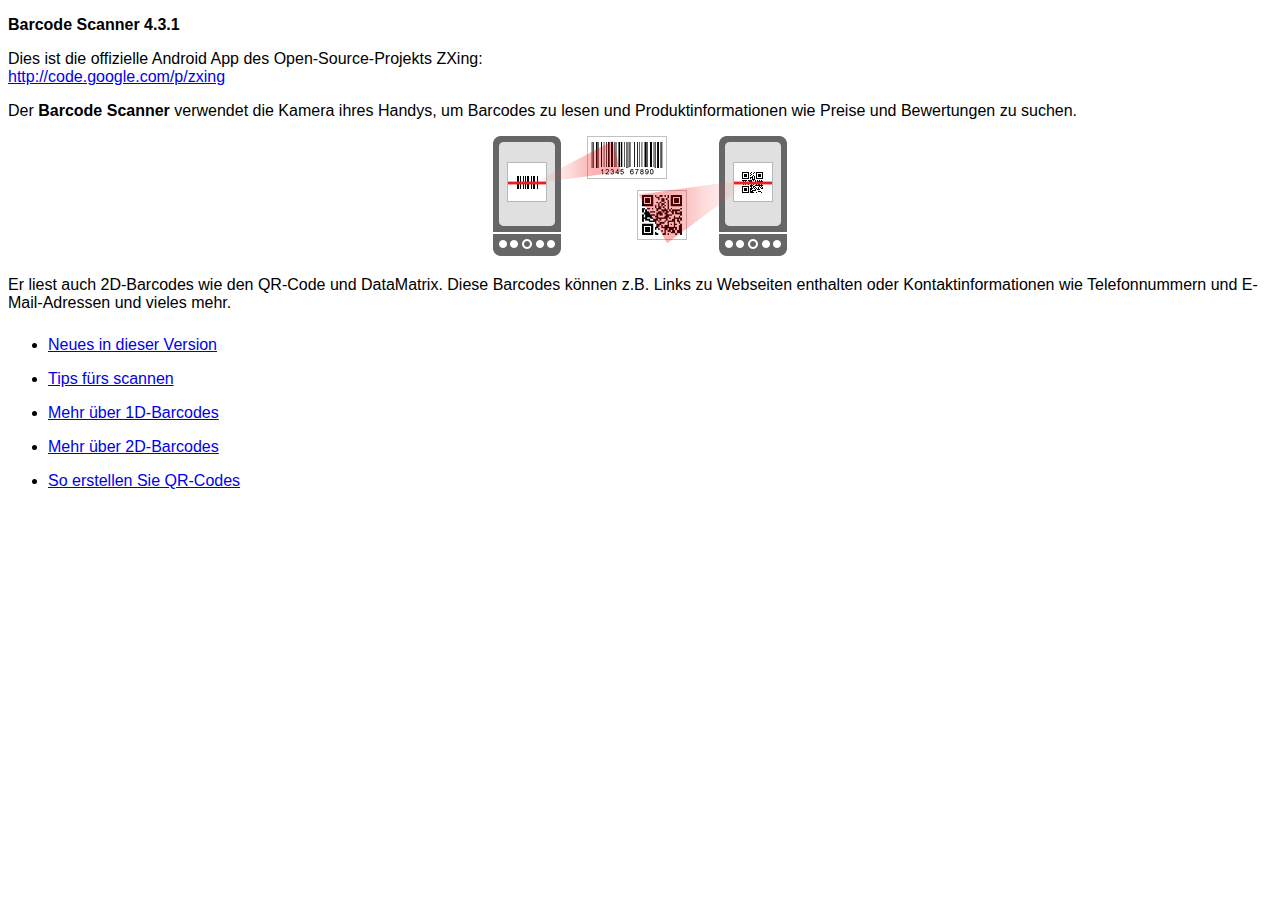
<file: plugins/com.phonegap.plugins.barcodescanner/src/android/LibraryProject/assets/html-de/index.html>
<!DOCTYPE HTML>
<html>
<head>
<meta charset="UTF-8"/>
<title>Barcode Scanner-Hilfe</title>
<link href="../style.css" rel="stylesheet" type="text/css"/>
</head>
<body>
<p><strong>Barcode Scanner 4.3.1</strong></p>
<p>Dies ist die offizielle Android App des Open-Source-Projekts ZXing:<br/>
<a href="http://code.google.com/p/zxing">http://code.google.com/p/zxing</a></p>
<p>Der <strong>Barcode Scanner</strong> verwendet die Kamera ihres Handys, um Barcodes zu lesen und Produktinformationen wie Preise und Bewertungen zu suchen.</p>
<p class="imgcenter"><img src="../images/scan-example.png"/></p>
<p>Er liest auch 2D-Barcodes wie den QR-Code und DataMatrix. Diese Barcodes können z.B. Links zu Webseiten enthalten oder Kontaktinformationen wie Telefonnummern und E-Mail-Adressen und vieles mehr.</p>
<ul class="touchable">
  <li><a href="whatsnew.html">Neues in dieser Version</a></li>
  <li><a href="scanning.html">Tips fürs scannen</a></li>
  <li><a href="about1d.html">Mehr über 1D-Barcodes</a></li>
  <li><a href="about2d.html">Mehr über 2D-Barcodes</a></li>
  <li><a href="sharing.html">So erstellen Sie QR-Codes</a></li>
</ul>
</body>
</html>
</file>
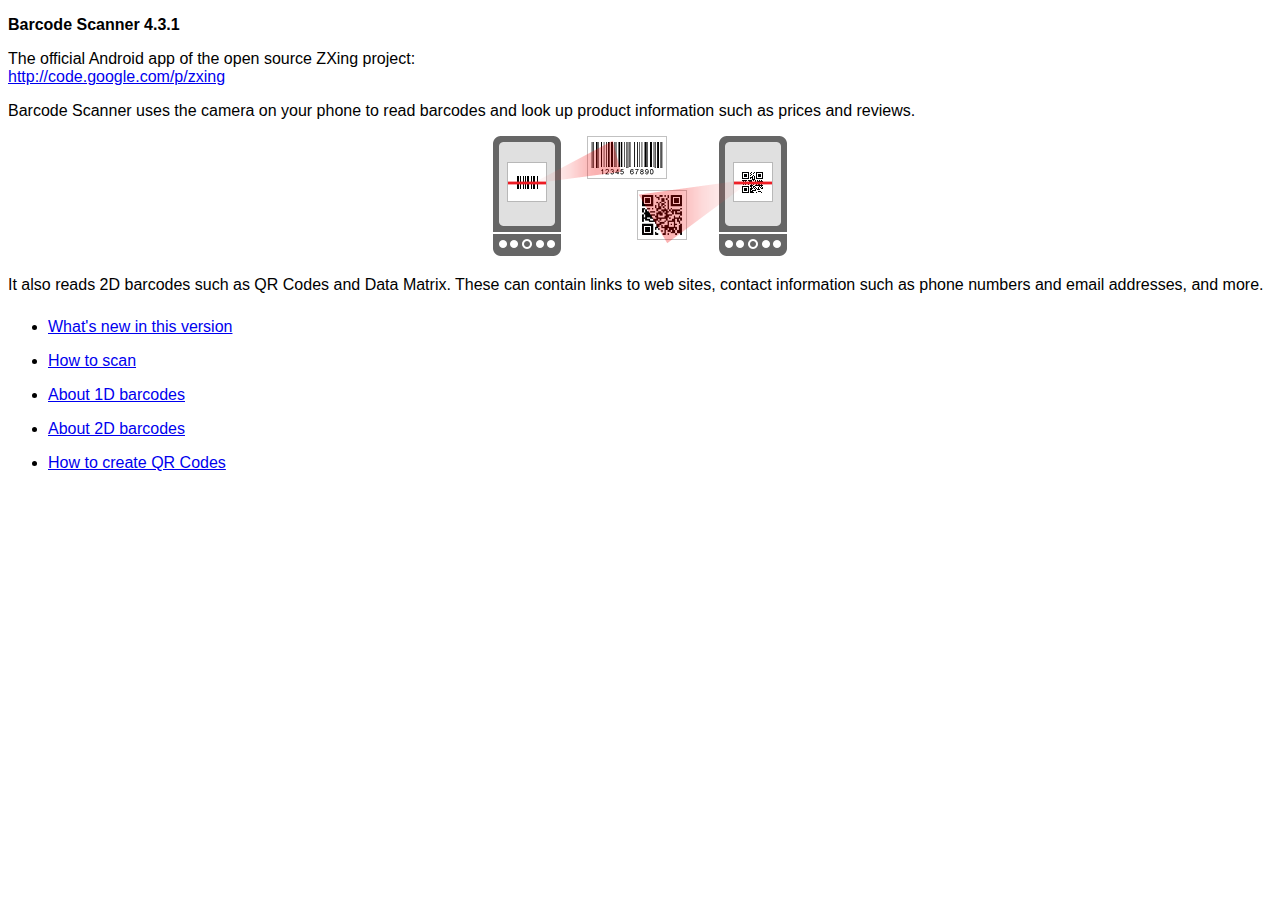
<file: plugins/com.phonegap.plugins.barcodescanner/src/android/LibraryProject/assets/html-en/index.html>
<!DOCTYPE HTML>
<html>
<head>
<meta charset="UTF-8"/>
<title>Barcode Scanner Help</title>
<link rel="stylesheet" href="../style.css" type="text/css"/>
</head>
<body>
<p><strong>Barcode Scanner 4.3.1</strong></p>
<p>The official Android app of the open source ZXing project:<br/>
<a href="http://code.google.com/p/zxing">http://code.google.com/p/zxing</a></p>
<p>Barcode Scanner uses the camera on your phone to read barcodes and look up product information such as prices and reviews.</p>
<p class="imgcenter"><img src="../images/scan-example.png"/></p>
<p>It also reads 2D barcodes such as QR Codes and Data Matrix. These can contain links to web sites, contact information such as phone numbers and email addresses, and more.</p>
<ul class="touchable">
  <li><a href="whatsnew.html">What's new in this version</a></li>
  <li><a href="scanning.html">How to scan</a></li>
  <li><a href="about1d.html">About 1D barcodes</a></li>
  <li><a href="about2d.html">About 2D barcodes</a></li>
  <li><a href="sharing.html">How to create QR Codes</a></li>
</ul>
</body>
</html>
</file>
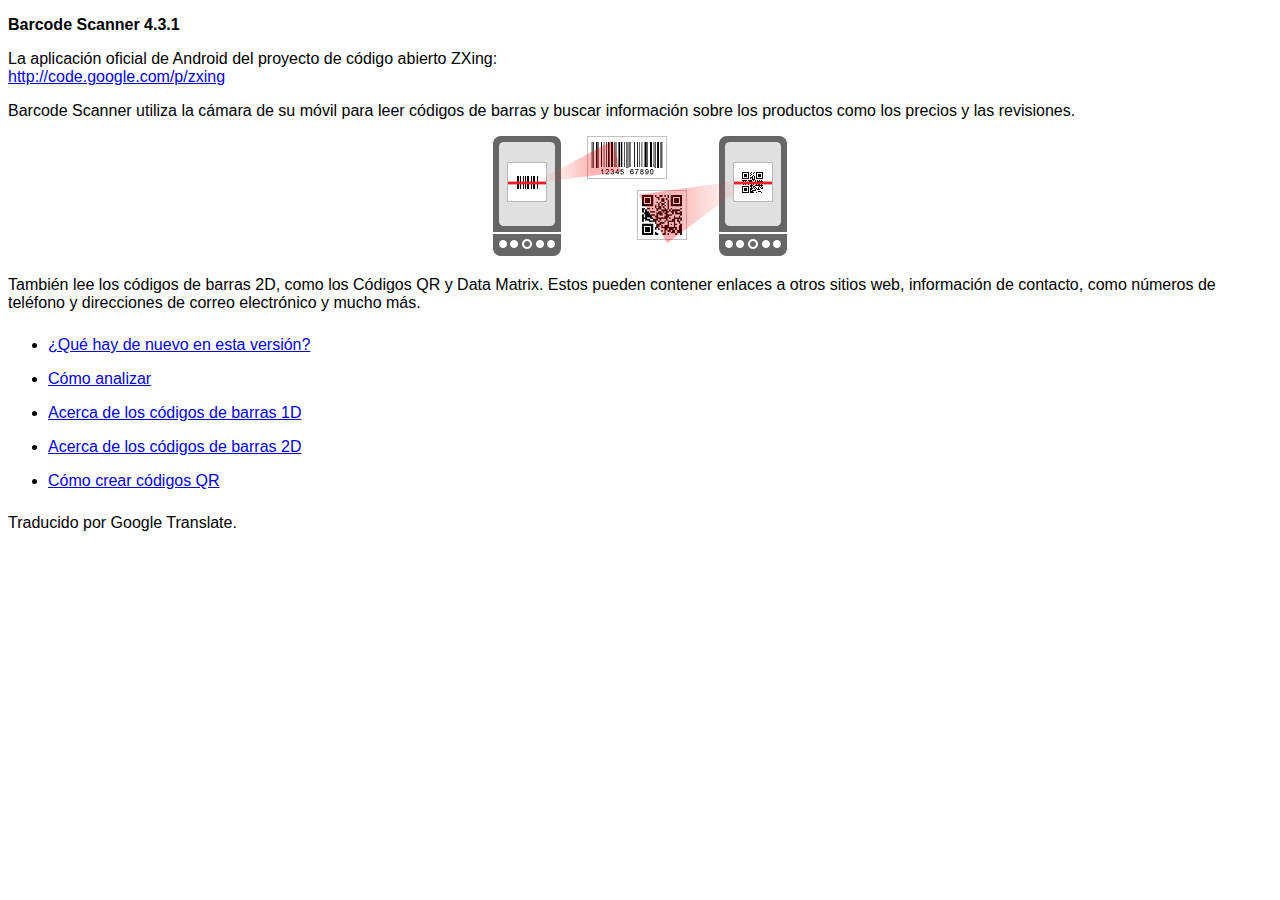
<file: plugins/com.phonegap.plugins.barcodescanner/src/android/LibraryProject/assets/html-es/index.html>
<!DOCTYPE HTML>
<html>
<head>
<meta charset="UTF-8"/>
<title> Barcode Scanner Ayuda </title>
<link href="../style.css" rel="stylesheet" type="text/css"/>
</head>
<body>
<p><strong>Barcode Scanner 4.3.1</strong></p>
<p> La aplicación oficial de Android del proyecto de código abierto ZXing:<br/>
<a href="http://code.google.com/p/zxing"> http://code.google.com/p/zxing </a></p>
<p> Barcode Scanner utiliza la cámara de su móvil para leer códigos de barras y buscar información sobre los productos como los precios y las revisiones. </p>
<p class="imgcenter"><img src="../images/scan-example.png"/></p>
<p> También lee los códigos de barras 2D, como los Códigos QR y Data Matrix. Estos pueden contener enlaces a otros sitios web, información de contacto, como números de teléfono y direcciones de correo electrónico y mucho más. </p>
<ul class="touchable">
  <li><a href="whatsnew.html"> ¿Qué hay de nuevo en esta versión? </a></li>
  <li><a href="scanning.html"> Cómo analizar </a></li>
  <li><a href="about1d.html"> Acerca de los códigos de barras 1D </a></li>
  <li><a href="about2d.html"> Acerca de los códigos de barras 2D </a></li>
  <li><a href="sharing.html"> Cómo crear códigos QR </a></li>
</ul>
<p>Traducido por Google Translate.</p></body>
</html>
</file>
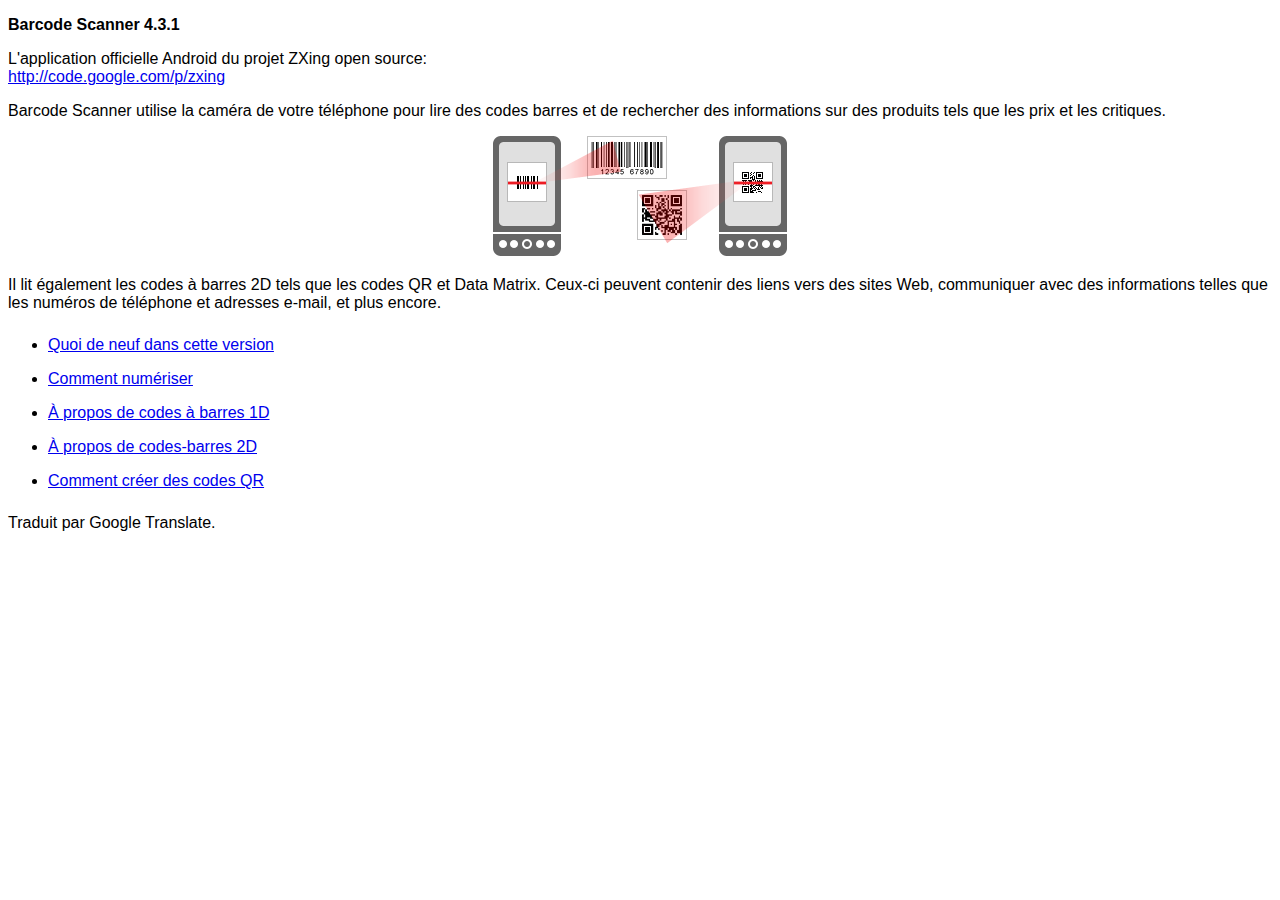
<file: plugins/com.phonegap.plugins.barcodescanner/src/android/LibraryProject/assets/html-fr/index.html>
<!DOCTYPE HTML>
<html>
<head>
<meta charset="UTF-8"/>
<title> Aide Barcode Scanner </title>
<link href="../style.css" rel="stylesheet" type="text/css"/>
</head>
<body>
<p><strong>Barcode Scanner 4.3.1</strong></p>
<p> L'application officielle Android du projet ZXing open source:<br/>
<a href="http://code.google.com/p/zxing"> http://code.google.com/p/zxing </a></p>
<p> Barcode Scanner utilise la caméra de votre téléphone pour lire des codes barres et de rechercher des informations sur des produits tels que les prix et les critiques. </p>
<p class="imgcenter"><img src="../images/scan-example.png"/></p>
<p> Il lit également les codes à barres 2D tels que les codes QR et Data Matrix. Ceux-ci peuvent contenir des liens vers des sites Web, communiquer avec des informations telles que les numéros de téléphone et adresses e-mail, et plus encore. </p>
<ul class="touchable">
  <li><a href="whatsnew.html"> Quoi de neuf dans cette version </a></li>
  <li><a href="scanning.html"> Comment numériser </a></li>
  <li><a href="about1d.html"> À propos de codes à barres 1D </a></li>
  <li><a href="about2d.html"> À propos de codes-barres 2D </a></li>
  <li><a href="sharing.html"> Comment créer des codes QR </a></li>
</ul>
<p>Traduit par Google Translate.</p></body>
</html>
</file>
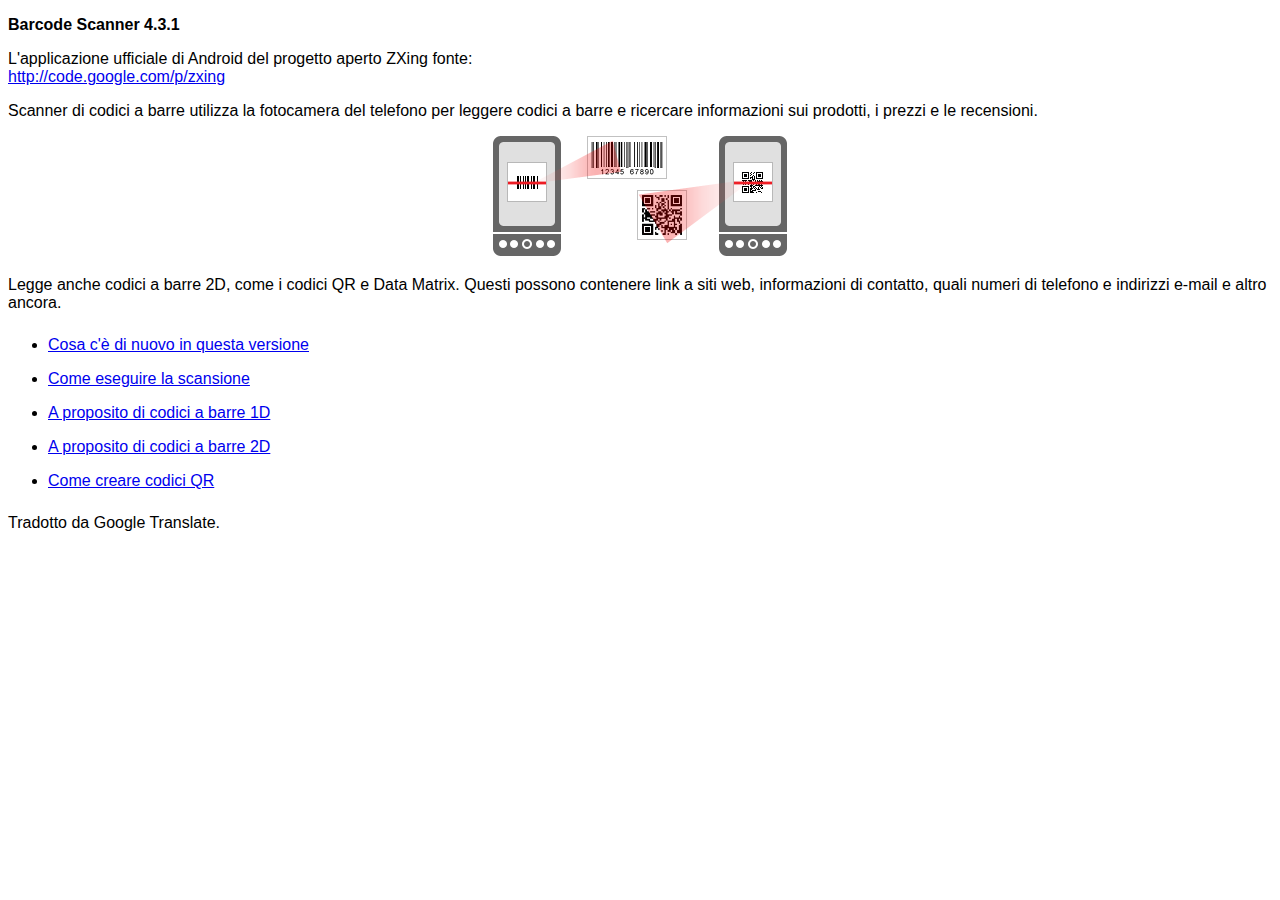
<file: plugins/com.phonegap.plugins.barcodescanner/src/android/LibraryProject/assets/html-it/index.html>
<!DOCTYPE HTML>
<html>
<head>
<meta charset="UTF-8"/>
<title> Barcode Scanner Aiuto </title>
<link href="../style.css" rel="stylesheet" type="text/css"/>
</head>
<body>
<p><strong>Barcode Scanner 4.3.1</strong></p>
<p> L'applicazione ufficiale di Android del progetto aperto ZXing fonte:<br/>
<a href="http://code.google.com/p/zxing"> http://code.google.com/p/zxing </a></p>
<p> Scanner di codici a barre utilizza la fotocamera del telefono per leggere codici a barre e ricercare informazioni sui prodotti, i prezzi e le recensioni. </p>
<p class="imgcenter"><img src="../images/scan-example.png"/></p>
<p> Legge anche codici a barre 2D, come i codici QR e Data Matrix. Questi possono contenere link a siti web, informazioni di contatto, quali numeri di telefono e indirizzi e-mail e altro ancora. </p>
<ul class="touchable">
  <li><a href="whatsnew.html"> Cosa c'è di nuovo in questa versione </a></li>
  <li><a href="scanning.html"> Come eseguire la scansione </a></li>
  <li><a href="about1d.html"> A proposito di codici a barre 1D </a></li>
  <li><a href="about2d.html"> A proposito di codici a barre 2D </a></li>
  <li><a href="sharing.html"> Come creare codici QR </a></li>
</ul>
<p>Tradotto da Google Translate.</p></body>
</html>
</file>
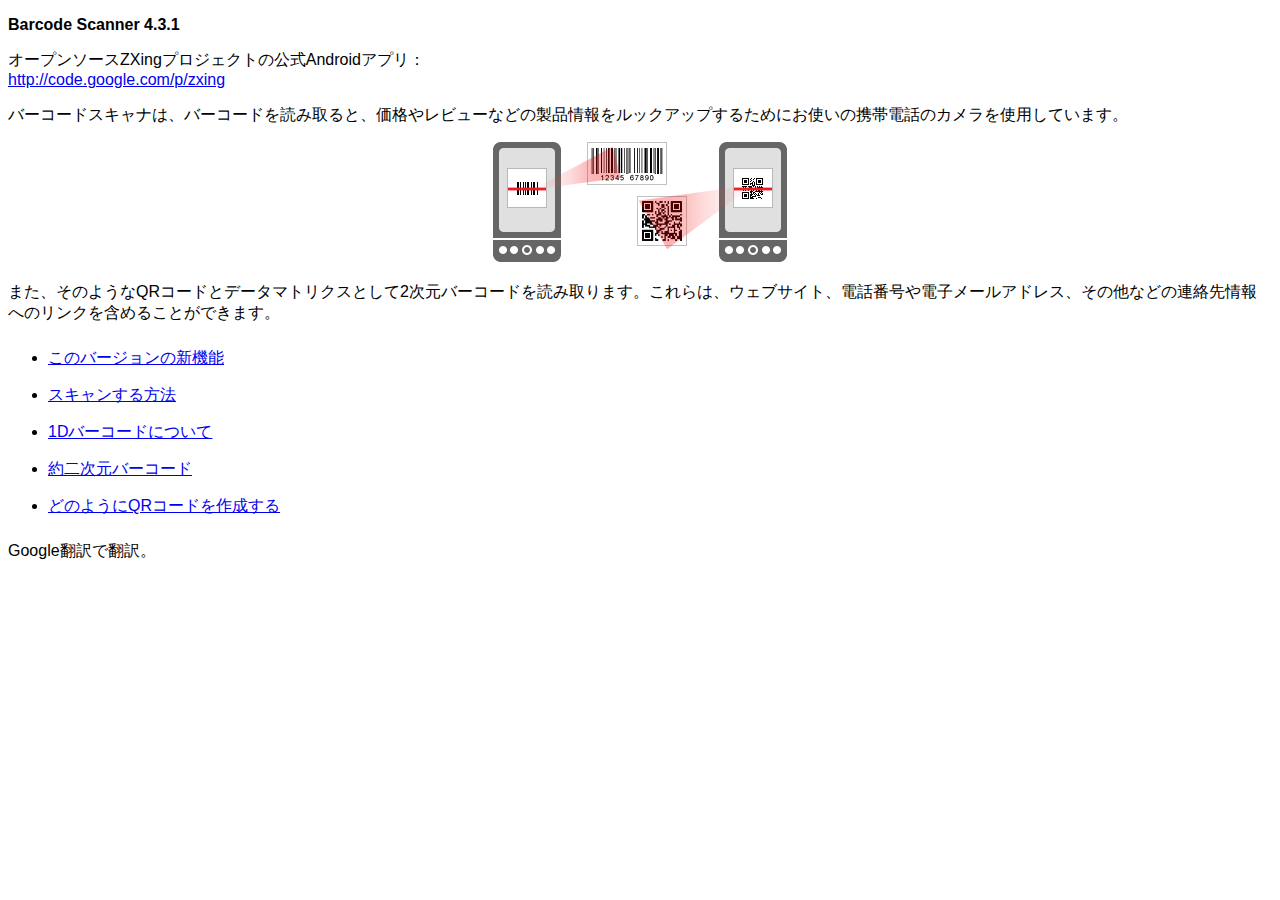
<file: plugins/com.phonegap.plugins.barcodescanner/src/android/LibraryProject/assets/html-ja/index.html>
<!DOCTYPE HTML>
<html>
<head>
<meta charset="UTF-8"/>
<title> バーコードスキャナのヘルプ </title>
<link href="../style.css" rel="stylesheet" type="text/css"/>
</head>
<body>
<p><strong>Barcode Scanner 4.3.1</strong></p>
<p> オープンソースZXingプロジェクトの公式Androidアプリ：<br/>
<a href="http://code.google.com/p/zxing"> http://code.google.com/p/zxing </a></p>
<p> バーコードスキャナは、バーコードを読み取ると、価格やレビューなどの製品情報をルックアップするためにお使いの携帯電話のカメラを使用しています。 </p>
<p class="imgcenter"><img src="../images/scan-example.png"/></p>
<p> また、そのようなQRコードとデータマトリクスとして2次元バーコードを読み取ります。これらは、ウェブサイト、電話番号や電子メールアドレス、その他などの連絡先情報へのリンクを含めることができます。 </p>
<ul class="touchable">
  <li><a href="whatsnew.html"> このバージョンの新機能 </a></li>
  <li><a href="scanning.html"> スキャンする方法 </a></li>
  <li><a href="about1d.html"> 1Dバーコードについて </a></li>
  <li><a href="about2d.html"> 約二次元バーコード </a></li>
  <li><a href="sharing.html"> どのようにQRコードを作成する </a></li>
</ul>
<p>Google翻訳で翻訳。</p></body>
</html>
</file>
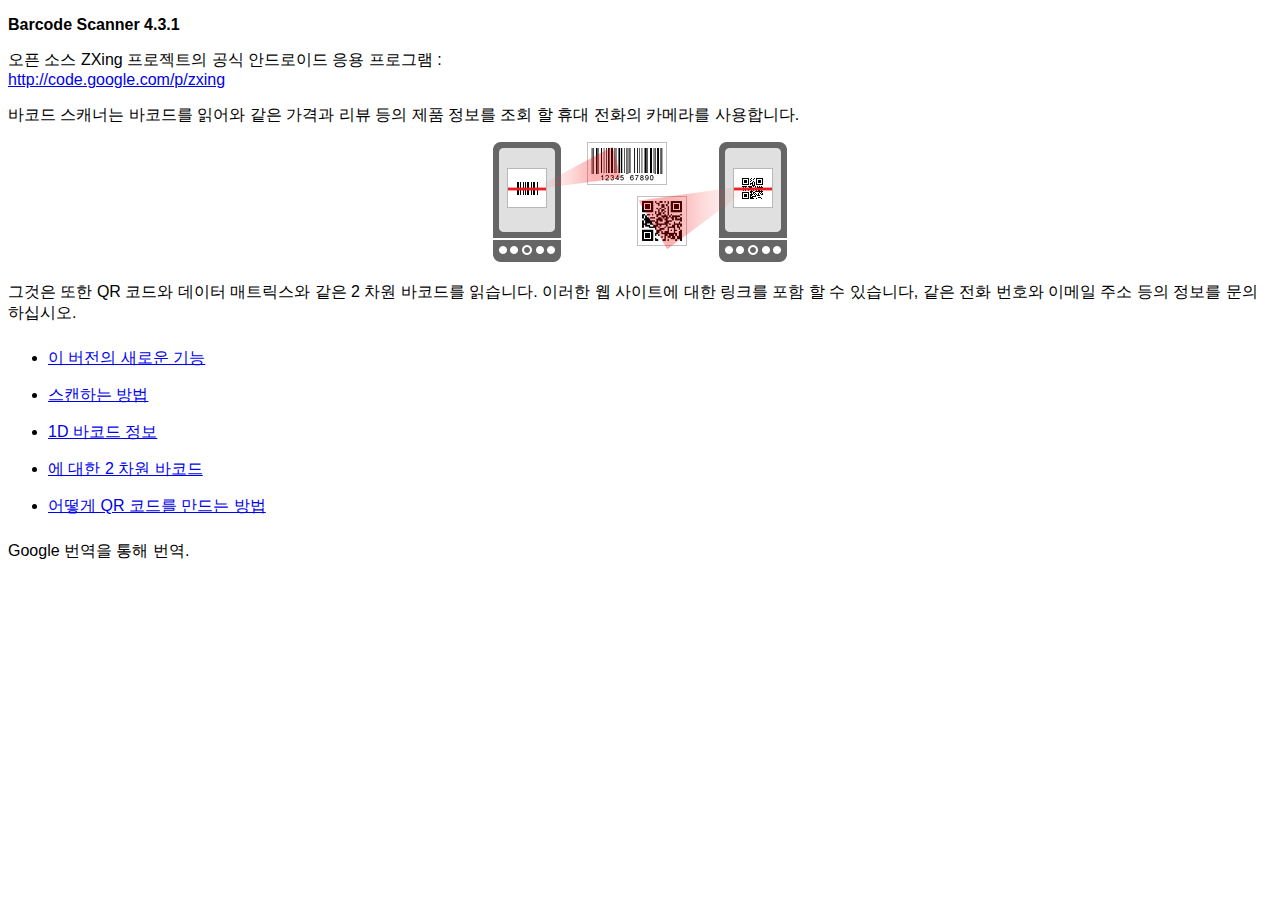
<file: plugins/com.phonegap.plugins.barcodescanner/src/android/LibraryProject/assets/html-ko/index.html>
<!DOCTYPE HTML>
<html>
<head>
<meta charset="UTF-8"/>
<title> 바코드 스캐너 도움말 </title>
<link href="../style.css" rel="stylesheet" type="text/css"/>
</head>
<body>
<p><strong>Barcode Scanner 4.3.1</strong></p>
<p> 오픈 소스 ZXing 프로젝트의 공식 안드로이드 응용 프로그램 :<br/>
<a href="http://code.google.com/p/zxing"> http://code.google.com/p/zxing </a></p>
<p> 바코드 스캐너는 바코드를 읽어와 같은 가격과 리뷰 등의 제품 정보를 조회 할 휴대 전화의 카메라를 사용합니다. </p>
<p class="imgcenter"><img src="../images/scan-example.png"/></p>
<p> 그것은 또한 QR 코드와 데이터 매트릭스와 같은 2 차원 바코드를 읽습니다. 이러한 웹 사이트에 대한 링크를 포함 할 수 있습니다, 같은 전화 번호와 이메일 주소 등의 정보를 문의하십시오. </p>
<ul class="touchable">
  <li><a href="whatsnew.html"> 이 버전의 새로운 기능 </a></li>
  <li><a href="scanning.html"> 스캔하는 방법 </a></li>
  <li><a href="about1d.html"> 1D 바코드 정보 </a></li>
  <li><a href="about2d.html"> 에 대한 2 차원 바코드 </a></li>
  <li><a href="sharing.html"> 어떻게 QR 코드를 만드는 방법 </a></li>
</ul>
<p>Google 번역을 통해 번역.</p></body>
</html>
</file>
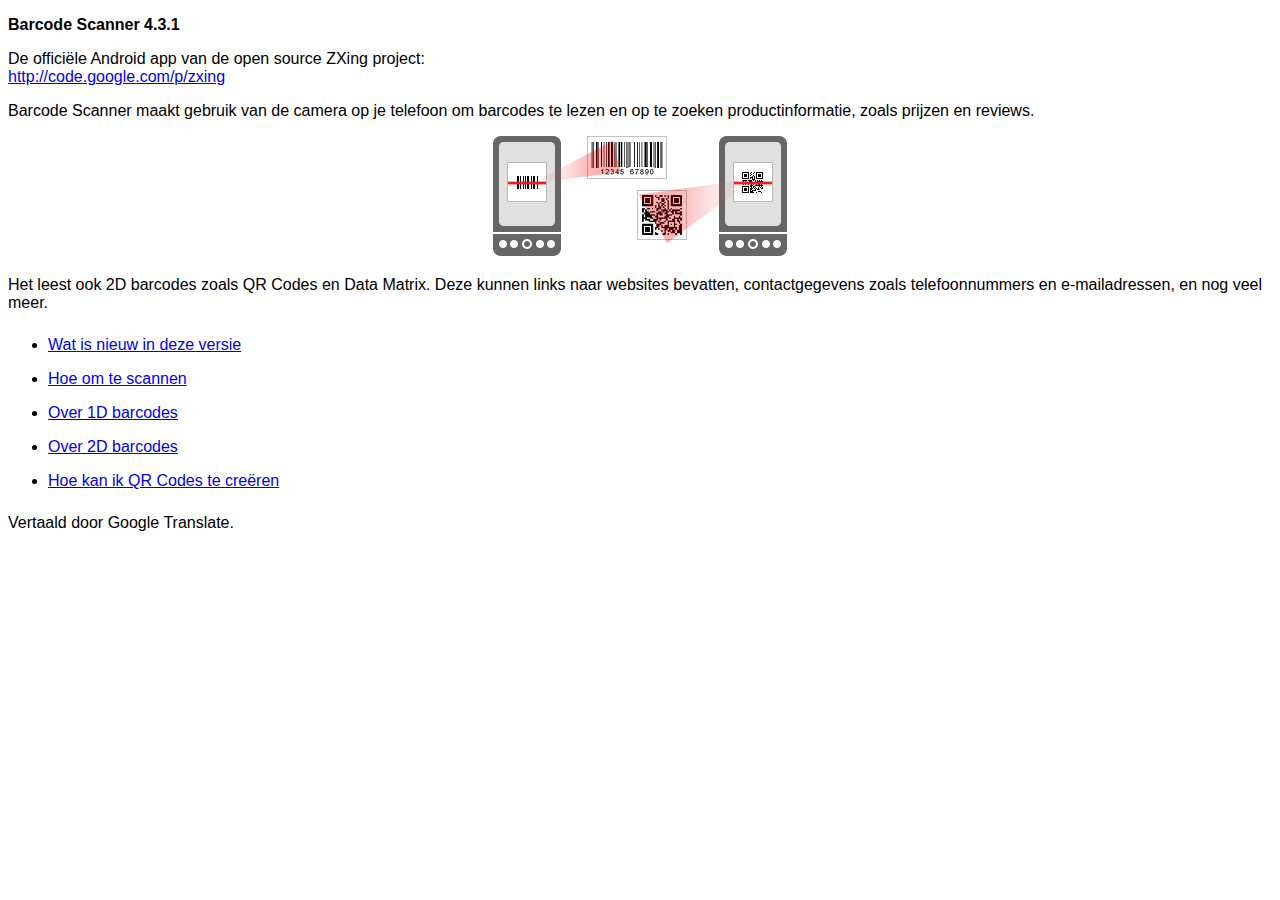
<file: plugins/com.phonegap.plugins.barcodescanner/src/android/LibraryProject/assets/html-nl/index.html>
<!DOCTYPE HTML>
<html>
<head>
<meta charset="UTF-8"/>
<title> Barcode Scanner Help </title>
<link href="../style.css" rel="stylesheet" type="text/css"/>
</head>
<body>
<p><strong>Barcode Scanner 4.3.1</strong></p>
<p> De officiële Android app van de open source ZXing project:<br/>
<a href="http://code.google.com/p/zxing"> http://code.google.com/p/zxing </a></p>
<p> Barcode Scanner maakt gebruik van de camera op je telefoon om barcodes te lezen en op te zoeken productinformatie, zoals prijzen en reviews. </p>
<p class="imgcenter"><img src="../images/scan-example.png"/></p>
<p> Het leest ook 2D barcodes zoals QR Codes en Data Matrix. Deze kunnen links naar websites bevatten, contactgegevens zoals telefoonnummers en e-mailadressen, en nog veel meer. </p>
<ul class="touchable">
  <li><a href="whatsnew.html"> Wat is nieuw in deze versie </a></li>
  <li><a href="scanning.html"> Hoe om te scannen </a></li>
  <li><a href="about1d.html"> Over 1D barcodes </a></li>
  <li><a href="about2d.html"> Over 2D barcodes </a></li>
  <li><a href="sharing.html"> Hoe kan ik QR Codes te creëren </a></li>
</ul>
<p>Vertaald door Google Translate.</p></body>
</html>
</file>
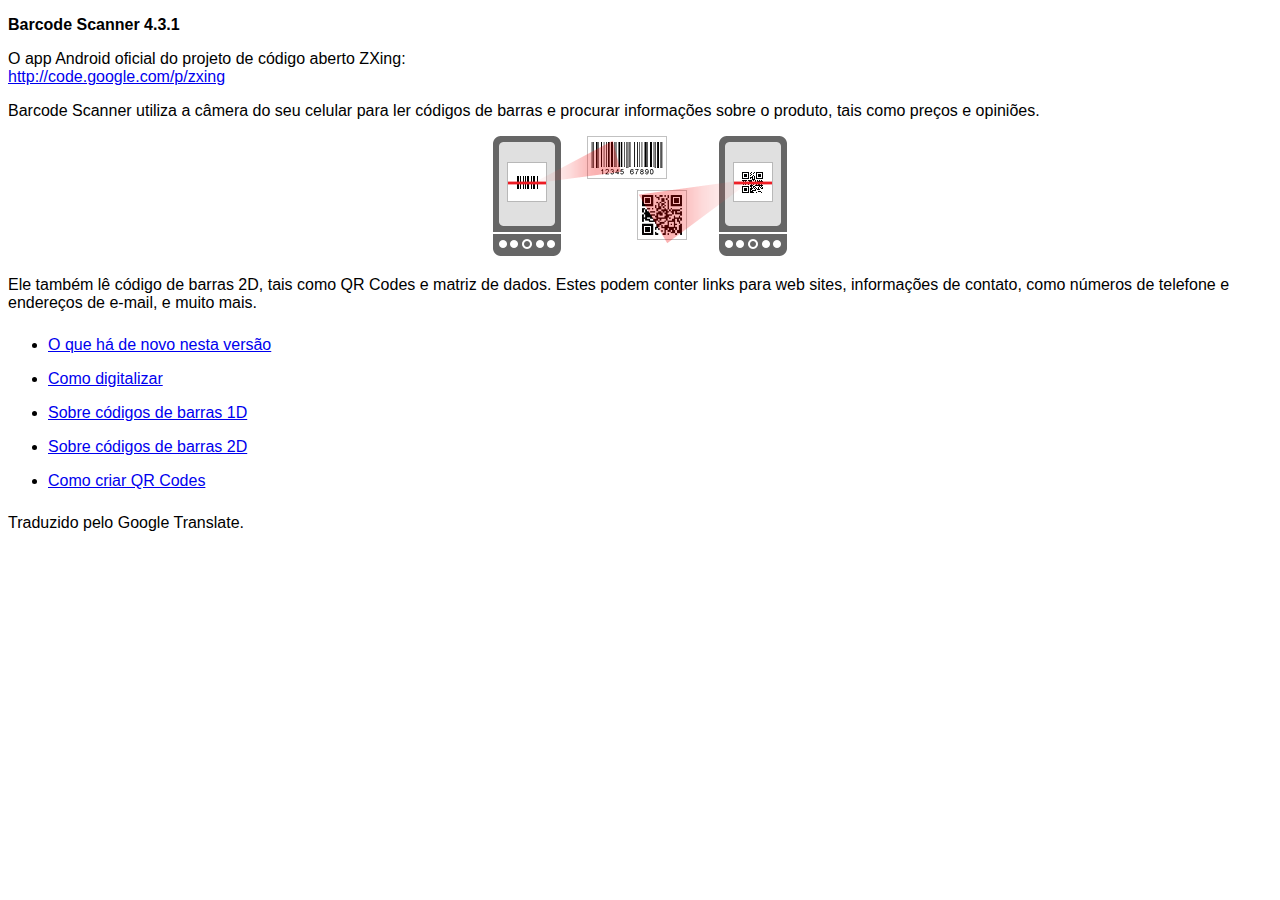
<file: plugins/com.phonegap.plugins.barcodescanner/src/android/LibraryProject/assets/html-pt/index.html>
<!DOCTYPE HTML>
<html>
<head>
<meta charset="UTF-8"/>
<title> Ajuda Barcode Scanner </title>
<link href="../style.css" rel="stylesheet" type="text/css"/>
</head>
<body>
<p><strong>Barcode Scanner 4.3.1</strong></p>
<p> O app Android oficial do projeto de código aberto ZXing:<br/>
<a href="http://code.google.com/p/zxing"> http://code.google.com/p/zxing </a></p>
<p> Barcode Scanner utiliza a câmera do seu celular para ler códigos de barras e procurar informações sobre o produto, tais como preços e opiniões. </p>
<p class="imgcenter"><img src="../images/scan-example.png"/></p>
<p> Ele também lê código de barras 2D, tais como QR Codes e matriz de dados. Estes podem conter links para web sites, informações de contato, como números de telefone e endereços de e-mail, e muito mais. </p>
<ul class="touchable">
  <li><a href="whatsnew.html"> O que há de novo nesta versão </a></li>
  <li><a href="scanning.html"> Como digitalizar </a></li>
  <li><a href="about1d.html"> Sobre códigos de barras 1D </a></li>
  <li><a href="about2d.html"> Sobre códigos de barras 2D </a></li>
  <li><a href="sharing.html"> Como criar QR Codes </a></li>
</ul>
<p>Traduzido pelo Google Translate.</p></body>
</html>
</file>
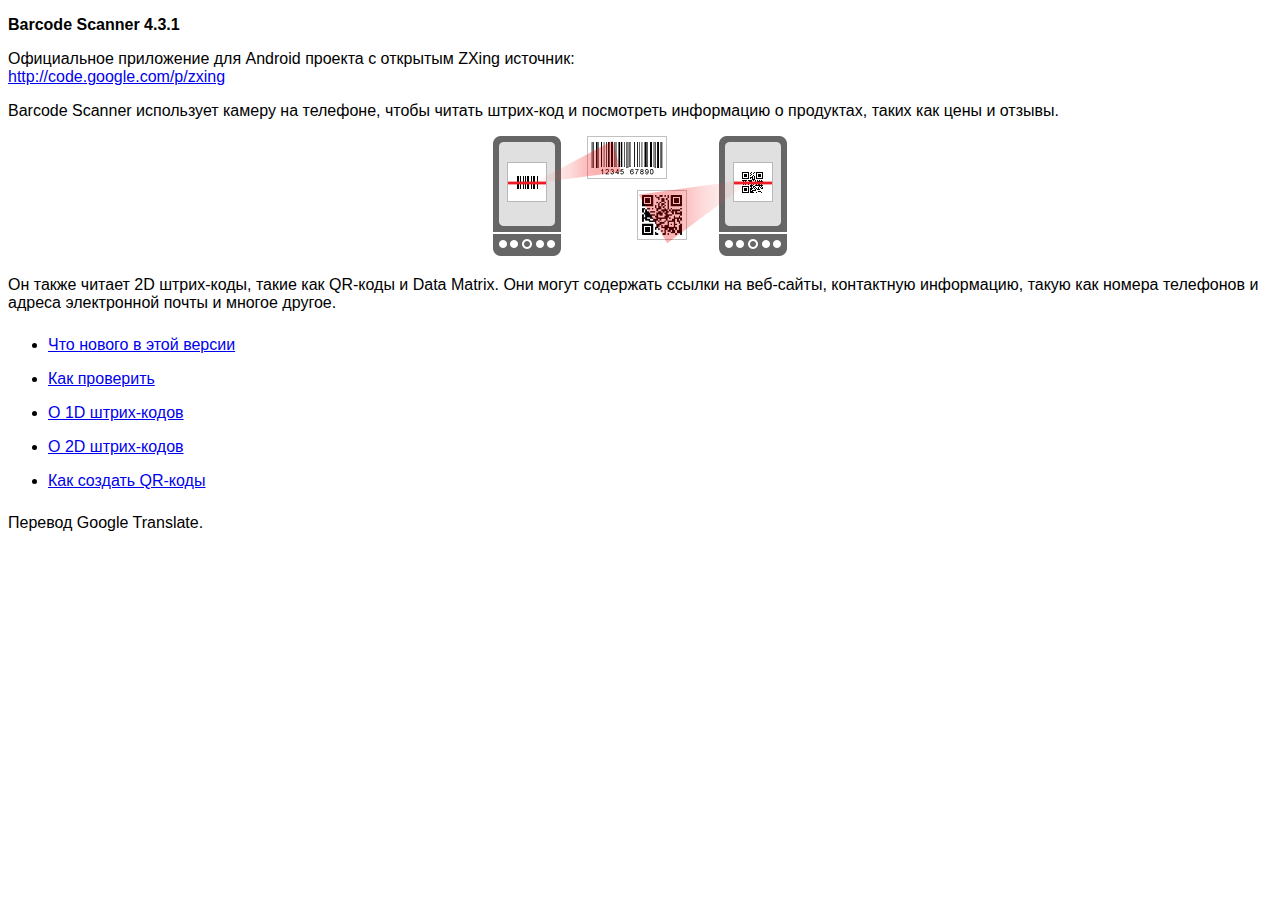
<file: plugins/com.phonegap.plugins.barcodescanner/src/android/LibraryProject/assets/html-ru/index.html>
<!DOCTYPE HTML>
<html>
<head>
<meta charset="UTF-8"/>
<title> Помощь Barcode Scanner </title>
<link href="../style.css" rel="stylesheet" type="text/css"/>
</head>
<body>
<p><strong>Barcode Scanner 4.3.1</strong></p>
<p> Официальное приложение для Android проекта с открытым ZXing источник:<br/>
<a href="http://code.google.com/p/zxing"> http://code.google.com/p/zxing </a></p>
<p> Barcode Scanner использует камеру на телефоне, чтобы читать штрих-код и посмотреть информацию о продуктах, таких как цены и отзывы. </p>
<p class="imgcenter"><img src="../images/scan-example.png"/></p>
<p> Он также читает 2D штрих-коды, такие как QR-коды и Data Matrix. Они могут содержать ссылки на веб-сайты, контактную информацию, такую как номера телефонов и адреса электронной почты и многое другое. </p>
<ul class="touchable">
  <li><a href="whatsnew.html"> Что нового в этой версии </a></li>
  <li><a href="scanning.html"> Как проверить </a></li>
  <li><a href="about1d.html"> О 1D штрих-кодов </a></li>
  <li><a href="about2d.html"> О 2D штрих-кодов </a></li>
  <li><a href="sharing.html"> Как создать QR-коды </a></li>
</ul>
<p>Перевод Google Translate.</p></body>
</html>
</file>
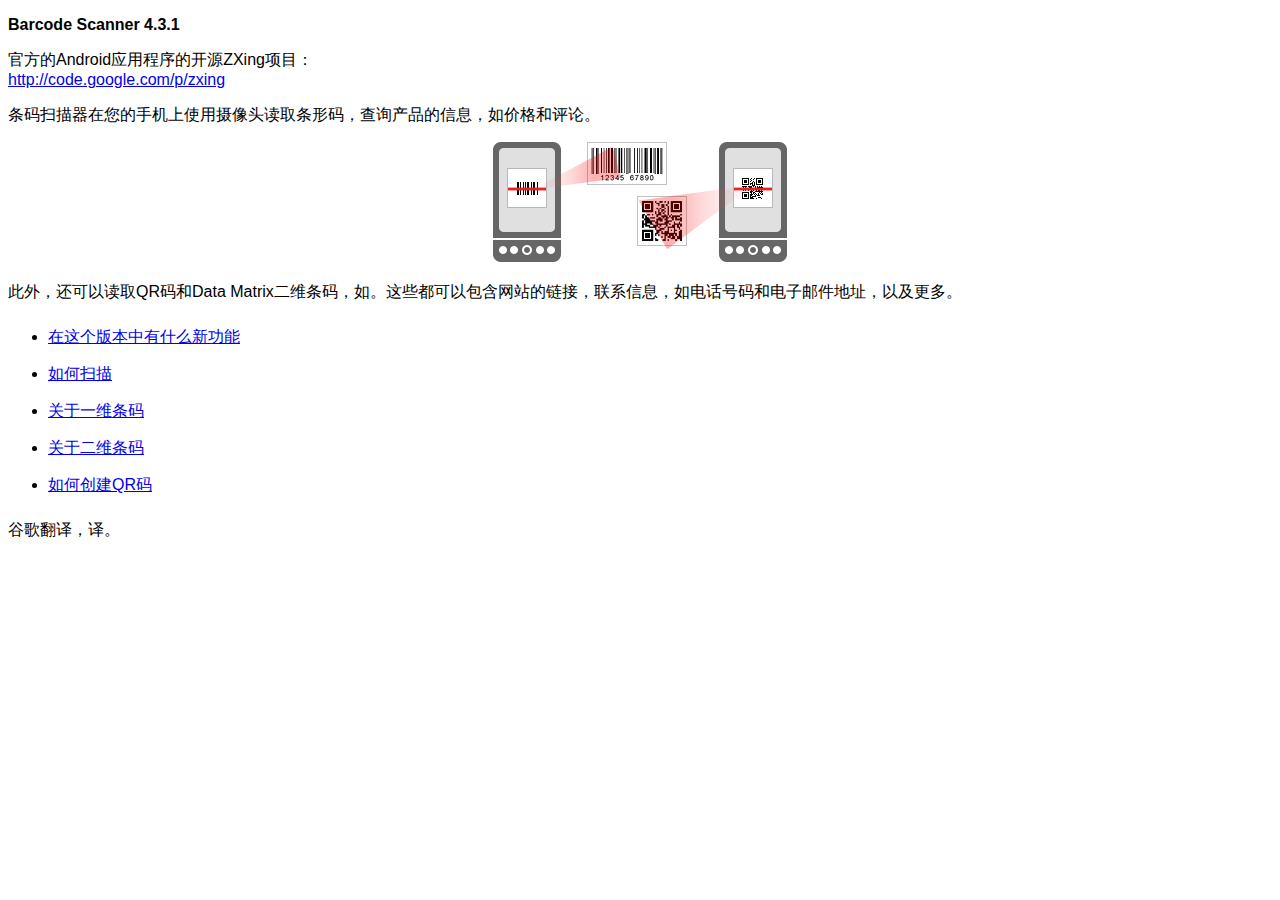
<file: plugins/com.phonegap.plugins.barcodescanner/src/android/LibraryProject/assets/html-zh-rCN/index.html>
<!DOCTYPE HTML>
<html>
<head>
<meta charset="UTF-8"/>
<title> 条码扫描器说明 </title>
<link href="../style.css" rel="stylesheet" type="text/css"/>
</head>
<body>
<p><strong>Barcode Scanner 4.3.1</strong></p>
<p> 官方的Android应用程序的开源ZXing项目：<br/>
<a href="http://code.google.com/p/zxing"> http://code.google.com/p/zxing </a></p>
<p> 条码扫描器在您的手机上使用摄像头读取条形码，查询产品的信息，如价格和评论。 </p>
<p class="imgcenter"><img src="../images/scan-example.png"/></p>
<p> 此外，还可以读取QR码和Data Matrix二维条码，如。这些都可以包含网站的链接，联系信息，如电话号码和电子邮件地址，以及更多。 </p>
<ul class="touchable">
  <li><a href="whatsnew.html"> 在这个版本中有什么新功能 </a></li>
  <li><a href="scanning.html"> 如何扫描 </a></li>
  <li><a href="about1d.html"> 关于一维条码 </a></li>
  <li><a href="about2d.html"> 关于二维条码 </a></li>
  <li><a href="sharing.html"> 如何创建QR码 </a></li>
</ul>
<p>谷歌翻译，译。</p></body>
</html>
</file>
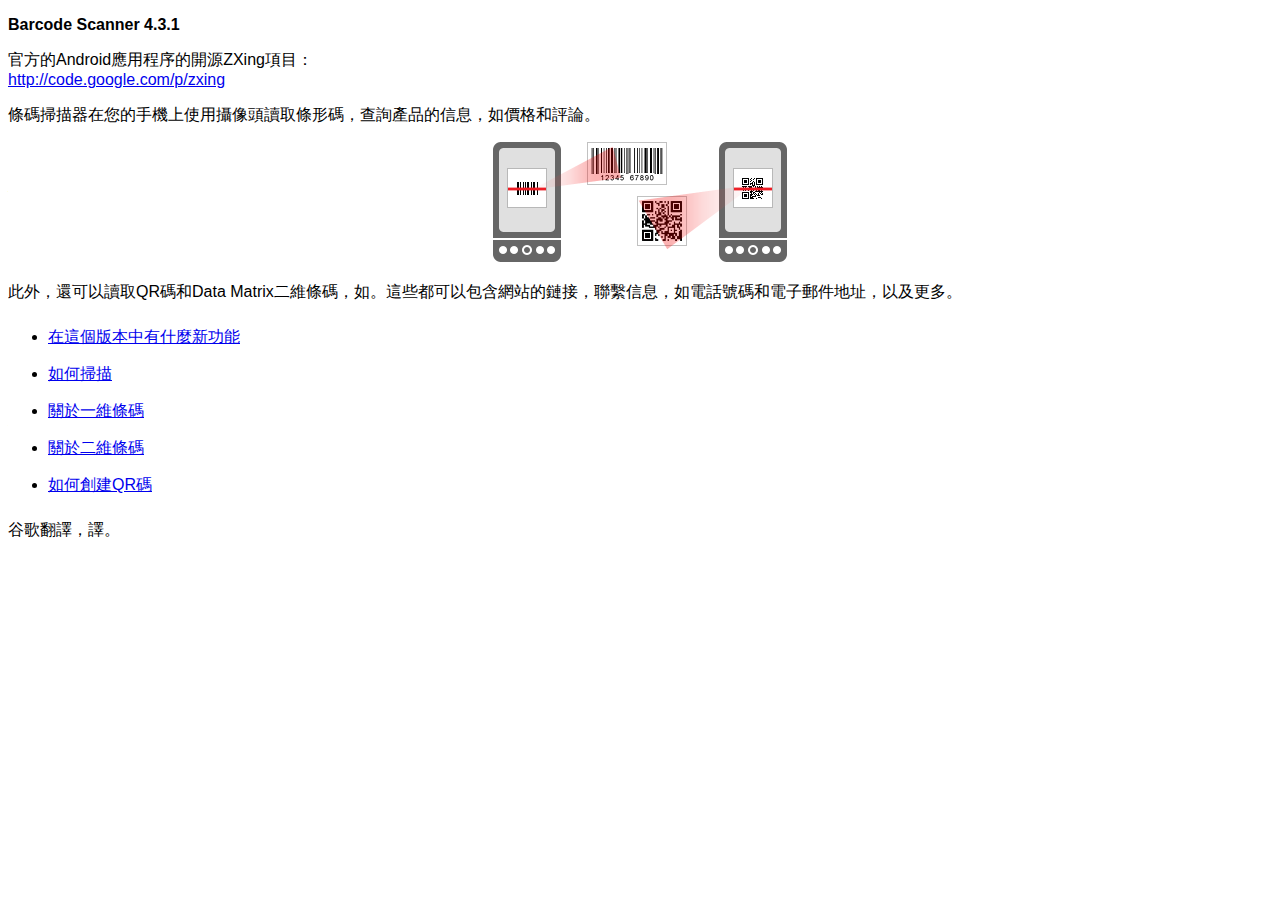
<file: plugins/com.phonegap.plugins.barcodescanner/src/android/LibraryProject/assets/html-zh-rTW/index.html>
<!DOCTYPE HTML>
<html>
<head>
<meta charset="UTF-8"/>
<title> 條碼掃描器說明 </title>
<link href="../style.css" rel="stylesheet" type="text/css"/>
</head>
<body>
<p><strong>Barcode Scanner 4.3.1</strong></p>
<p> 官方的Android應用程序的開源ZXing項目：<br/>
<a href="http://code.google.com/p/zxing"> http://code.google.com/p/zxing </a></p>
<p> 條碼掃描器在您的手機上使用攝像頭讀取條形碼，查詢產品的信息，如價格和評論。 </p>
<p class="imgcenter"><img src="../images/scan-example.png"/></p>
<p> 此外，還可以讀取QR碼和Data Matrix二維條碼，如。這些都可以包含網站的鏈接，聯繫信息，如電話號碼和電子郵件地址，以及更多。 </p>
<ul class="touchable">
  <li><a href="whatsnew.html"> 在這個版本中有什麼新功能 </a></li>
  <li><a href="scanning.html"> 如何掃描 </a></li>
  <li><a href="about1d.html"> 關於一維條碼 </a></li>
  <li><a href="about2d.html"> 關於二維條碼 </a></li>
  <li><a href="sharing.html"> 如何創建QR碼 </a></li>
</ul>
<p>谷歌翻譯，譯。</p></body>
</html>
</file>
<file: plugins/com.phonegap.plugins.barcodescanner/src/android/LibraryProject/assets/style.css>
body {
  font-family:sans-serif;
}
ul.touchable li {
  padding-top:8px;
  padding-bottom:8px;
}
p.imgcenter {
  text-align:center;
}
</file>
